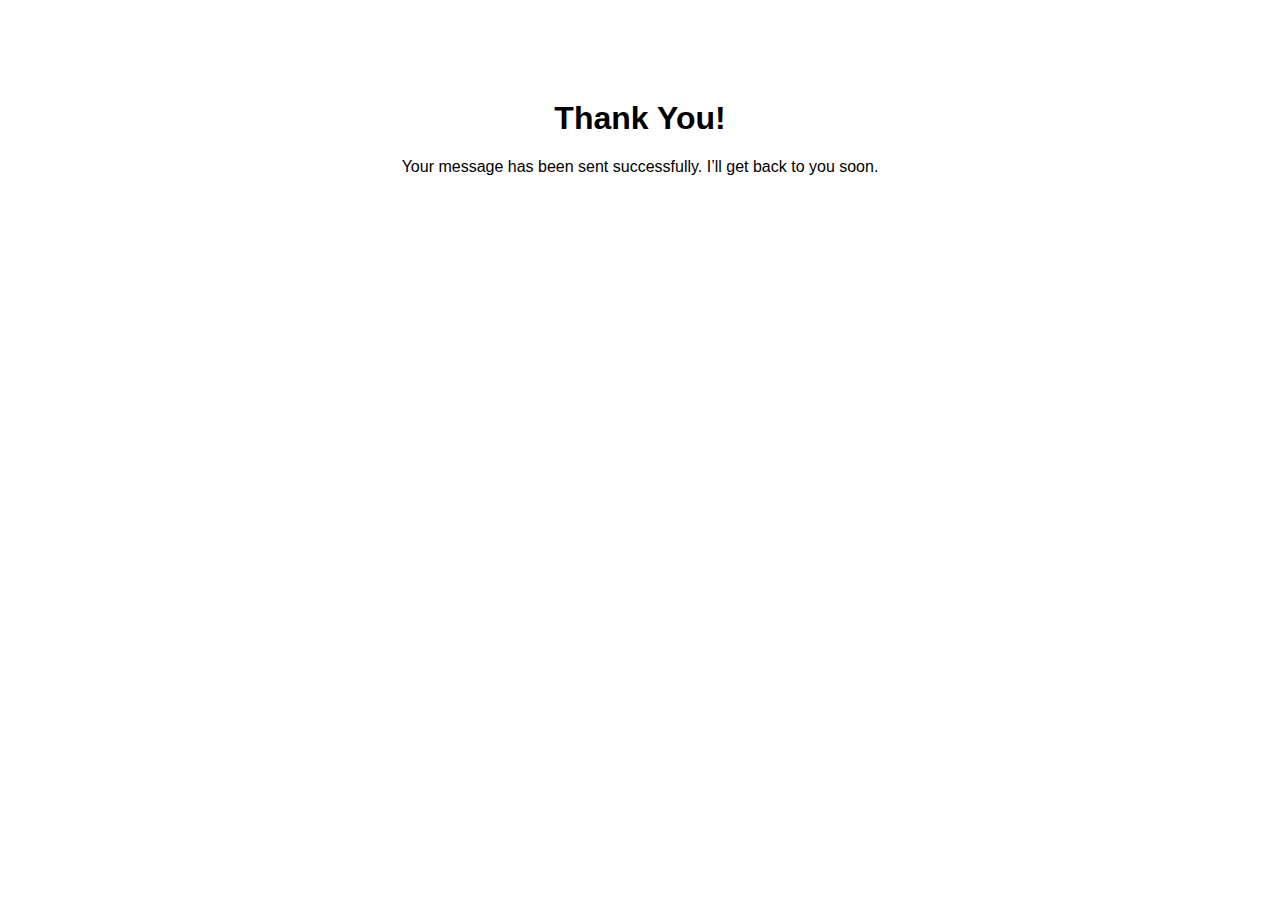
<file: My Personal Portfolio/thankyou.html>
<!DOCTYPE html>
<html lang="en">
<head>
  <meta charset="UTF-8">
  <title>Thank You</title>
  <style>
    body {
      text-align: center;
      font-family: Arial;
      margin-top: 100px;
    }
  </style>
</head>
<body>
  <h1>Thank You!</h1>
  <p>Your message has been sent successfully. I’ll get back to you soon.</p>
</body>
</html>
</file>
